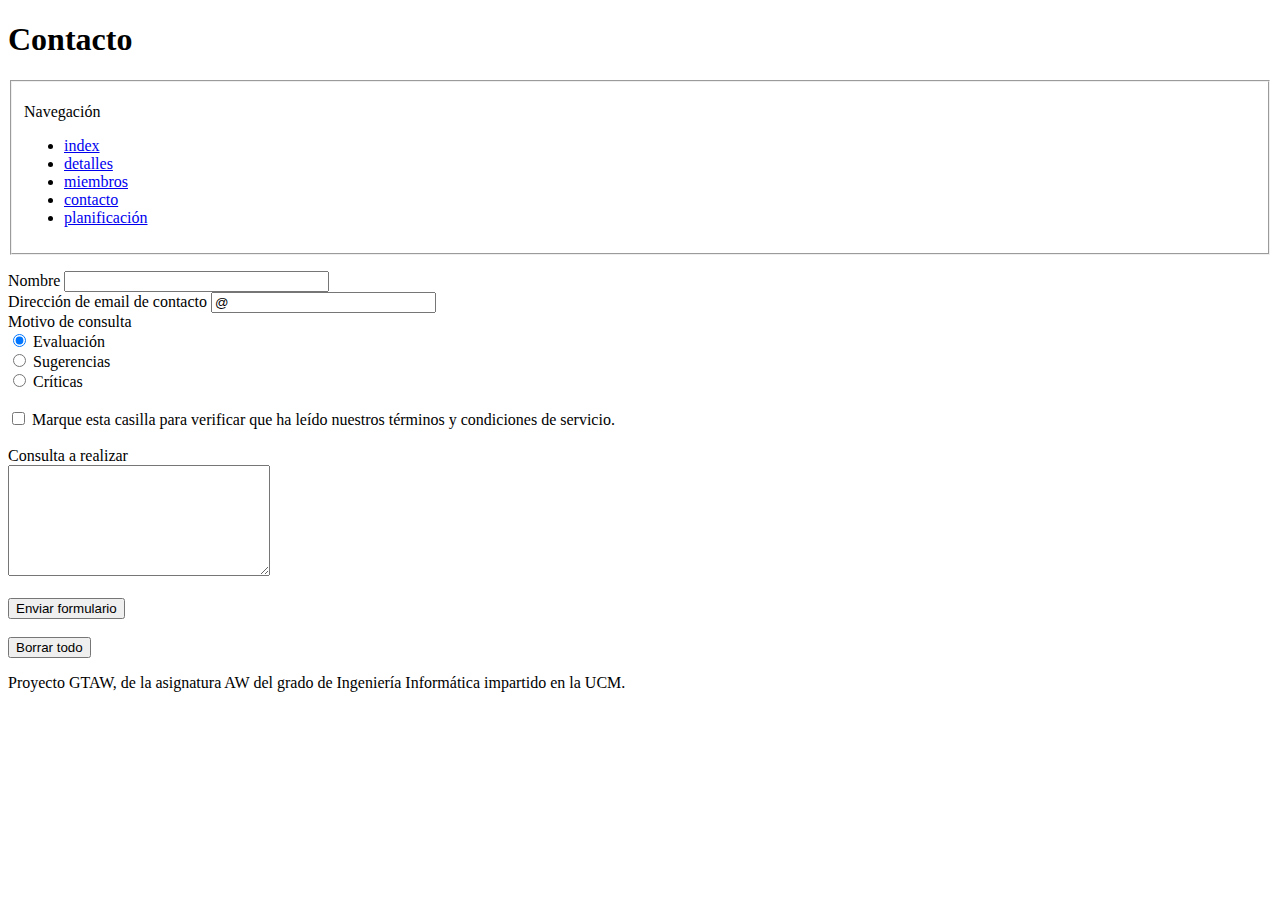
<file: contacto.html>
<!DOCTYPE html>
<html lang="es">
<head>
	<meta charset="utf-8">
	<title>Contacto</title>
	<meta name="contacto" content="página de contacto">
</head>
<body>
	<h1> Contacto </h1>
	<fieldset>
		<nav>
			<p>
				Navegación
			</p>
			<ul>
				<li><a href="index.html"> index </a> </li>
				<li><a href="detalles.html"> detalles </a> </li>
				<li><a href="miembros.html"> miembros </a> </li>
				<li><a href="contacto.html"> contacto </a> </li>
				<li><a href="planificacion.html"> planificación </a> </li>	
			</ul>
		</nav>
	</fieldset>
	<p>
	<form action="mailto: javrom01@ucm.es" method="post" enctype="text/plain">
		Nombre <input type="text" name="nombre" size="30" maxlength="100">
		<br>
		Dirección de email de contacto <input type="text" name="email" size="25" maxlength="100" value="@">
		<br>
		Motivo de consulta
		<br>
		<input type="radio" name="consulta" value="Evaluación" checked> Evaluación
		<br>
		<input type="radio" name="consulta" value="Sugerencias"> Sugerencias
		<br>
		<input type="radio" name="consulta" value="Críticas"> Críticas
		<br>
		<br>
		<input type="checkbox" name="términos_servicios" > Marque esta casilla para verificar que ha leído nuestros términos y condiciones de servicio.
		<br>
		<br>
		Consulta a realizar
		<br>
		<textarea cols="30" rows="7" name="consulta"></textarea>
		<br>

		<br>
		<input type="submit" value="Enviar formulario">
		<br>
		<br>
		<input type="Reset" value="Borrar todo">
	</form>
	</p>
</body>
<footer>
	Proyecto GTAW, de la asignatura AW del grado de Ingeniería Informática impartido en la UCM.
</footer>
</html>
</file>
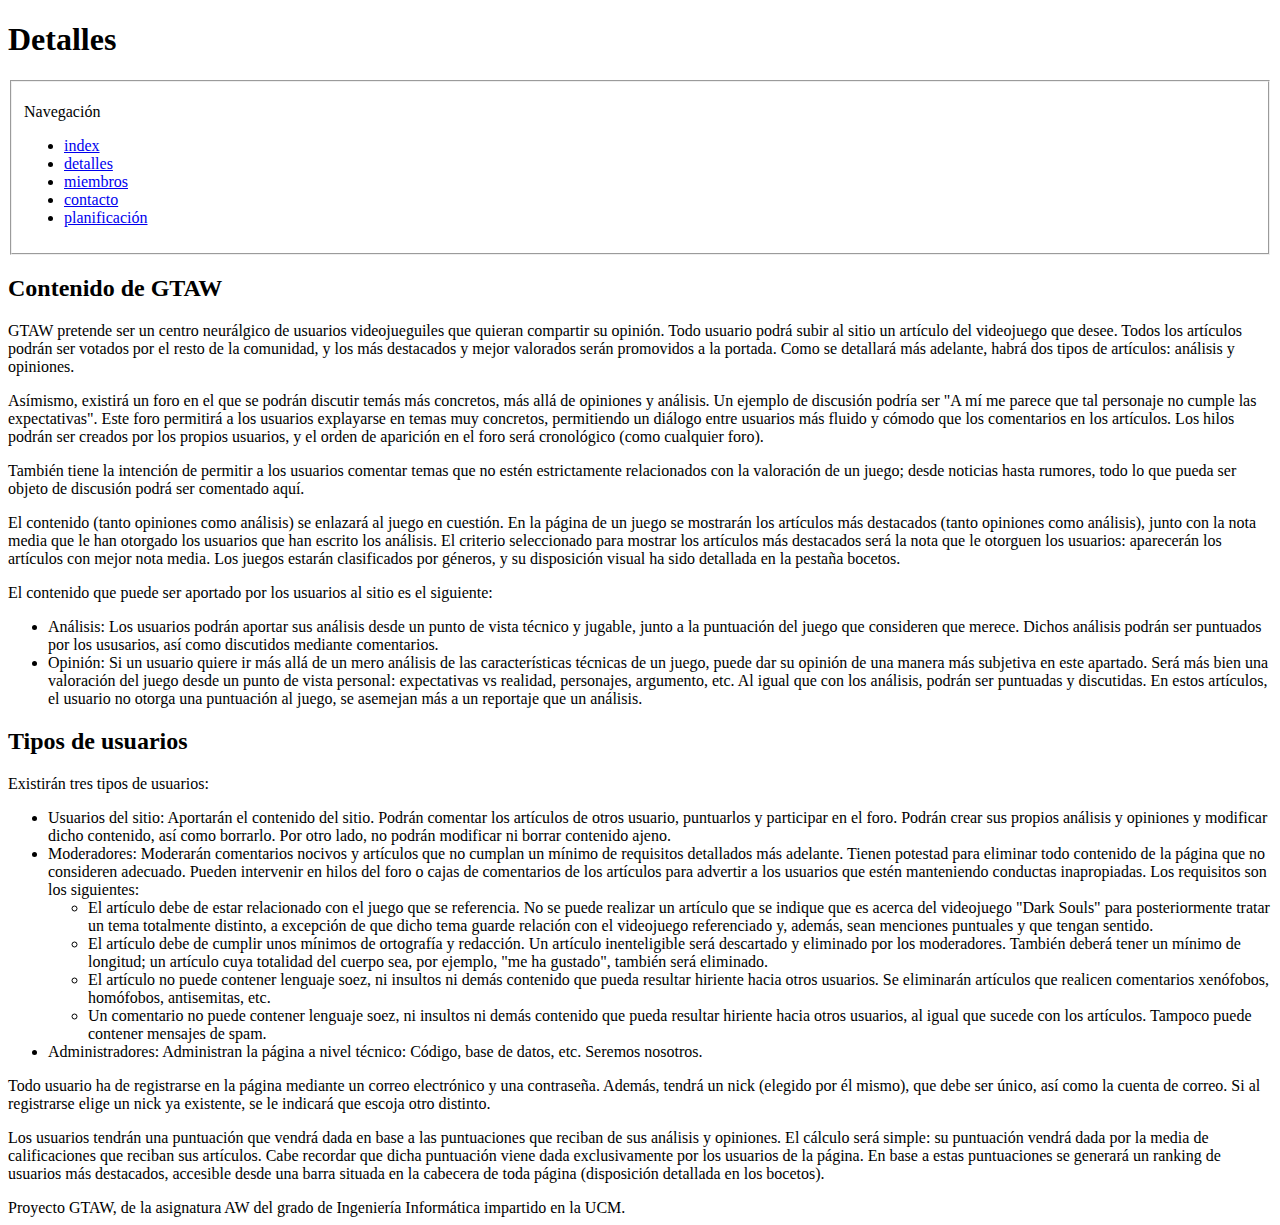
<file: detalles.html>
<!DOCTYPE html>
<html lang="es">
<head>
	<meta charset="utf-8">
	<title>detalles</title>
	<meta name="detalles" content= "descripción detallada del proyecto GTAW">
</head>
<body>
	<h1> Detalles </h1>
	<fieldset>
		<nav>
			<p>
				Navegación
			</p>
			<ul>
				<li><a href="index.html"> index </a> </li>
				<li><a href="detalles.html"> detalles </a> </li>
				<li><a href="miembros.html"> miembros </a> </li>
				<li><a href="contacto.html"> contacto </a> </li>
				<li><a href="planificacion.html"> planificación </a> </li>
			</ul>
		</nav>
	</fieldset>
	<h2> Contenido de GTAW </h2>
	<p>
		GTAW pretende ser un centro neurálgico de usuarios videojueguiles que quieran compartir su opinión. Todo usuario podrá subir al sitio un artículo del videojuego que desee. Todos los artículos podrán ser votados por el resto de la comunidad, y los más destacados y mejor valorados serán promovidos a la portada. Como se detallará más adelante, habrá dos tipos de artículos: análisis y opiniones.
	</p>
	<p>
		Asímismo, existirá un foro en el que se podrán discutir temás más concretos, más allá de opiniones y análisis. Un ejemplo de discusión podría ser "A mí me parece que tal personaje no cumple las expectativas". Este foro permitirá a los usuarios explayarse en temas muy concretos, permitiendo un diálogo entre usuarios más fluido y cómodo que los comentarios en los artículos. Los hilos podrán ser creados por los propios usuarios, y el orden de aparición en el foro será cronológico (como cualquier foro).
	</p>
	<p>
		También tiene la intención de permitir a los usuarios comentar temas que no estén estrictamente relacionados con la valoración de un juego; desde noticias hasta rumores, todo lo que pueda ser objeto de discusión podrá ser comentado aquí. 
	</p>
	<p>
		El contenido (tanto opiniones como análisis) se enlazará al juego en cuestión. En la página de un juego se mostrarán los artículos más destacados (tanto opiniones como análisis), junto con la nota media que le han otorgado los usuarios que han escrito los análisis. El criterio seleccionado para mostrar los artículos más destacados será la nota que le otorguen los usuarios: aparecerán los artículos con mejor nota media. Los juegos estarán clasificados por géneros, y su disposición visual ha sido detallada en la pestaña bocetos.
	</p>
	<p>
		El contenido que puede ser aportado por los usuarios al sitio es el siguiente:
		<ul>
			<li> Análisis: Los usuarios podrán aportar sus análisis desde un punto de vista técnico y jugable, junto a la puntuación del juego que consideren que merece. Dichos análisis podrán ser puntuados por los ususarios, así como discutidos mediante comentarios. </li>
			<li> Opinión: Si un usuario quiere ir más allá de un mero análisis de las características técnicas de un juego, puede dar su opinión de una manera más subjetiva en este apartado. Será más bien una valoración del juego desde un punto de vista personal: expectativas vs realidad, personajes, argumento, etc. Al igual que con los análisis, podrán ser puntuadas y discutidas. En estos artículos, el usuario no otorga una puntuación al juego, se asemejan más a un reportaje que un análisis. </li>
		</ul>
	</p>
	<h2> Tipos de usuarios </h2>
	<p>
		Existirán tres tipos de usuarios:
		<ul>
			<li> Usuarios del sitio: Aportarán el contenido del sitio. Podrán comentar los artículos de otros usuario, puntuarlos y participar en el foro. Podrán crear sus propios análisis y opiniones y modificar dicho contenido, así como borrarlo. Por otro lado, no podrán modificar ni borrar contenido ajeno. </li>
			<li> Moderadores: Moderarán comentarios nocivos y artículos que no cumplan un mínimo de requisitos detallados más adelante. Tienen potestad para eliminar todo contenido de la página que no consideren adecuado. Pueden intervenir en hilos del foro o cajas de comentarios de los artículos para advertir a los usuarios que estén manteniendo conductas inapropiadas. Los requisitos son los siguientes: </li>
			<ul>
				<li> El artículo debe de estar relacionado con el juego que se referencia. No se puede realizar un artículo que se indique que es acerca del videojuego "Dark Souls" para posteriormente tratar un tema totalmente distinto, a excepción de que dicho tema guarde relación con el videojuego referenciado y, además, sean menciones puntuales y que tengan sentido. </li>
				<li> El artículo debe de cumplir unos mínimos de ortografía y redacción. Un artículo inenteligible será descartado y eliminado por los moderadores. También deberá tener un mínimo de longitud; un artículo cuya totalidad del cuerpo sea, por ejemplo, "me ha gustado", también será eliminado. </li>
				<li> El artículo no puede contener lenguaje soez, ni insultos ni demás contenido que pueda resultar hiriente hacia otros usuarios. Se eliminarán artículos que realicen comentarios xenófobos, homófobos, antisemitas, etc. </li>
				<li> Un comentario no puede contener lenguaje soez, ni insultos ni demás contenido que pueda resultar hiriente hacia otros usuarios, al igual que sucede con los artículos. Tampoco puede contener mensajes de spam. </li>
			</ul>
			<li> Administradores: Administran la página a nivel técnico: Código, base de datos, etc. Seremos nosotros. </li>
		</ul>
	</p>
	<p>
		Todo usuario ha de registrarse en la página mediante un correo electrónico y una contraseña. Además, tendrá un nick (elegido por él mismo), que debe ser único, así como la cuenta de correo. Si al registrarse elige un nick ya existente, se le indicará que escoja otro distinto.
	</p>
	<p>
		Los usuarios tendrán una puntuación que vendrá dada en base a las puntuaciones que reciban de sus análisis y opiniones. El cálculo será simple: su puntuación vendrá dada por la media de calificaciones que reciban sus artículos. Cabe recordar que dicha puntuación viene dada exclusivamente por los usuarios de la página. En base a estas puntuaciones se generará un ranking de usuarios más destacados, accesible desde una barra situada en la cabecera de toda página (disposición detallada en los bocetos).
	</p>
</body>
<footer>
	Proyecto GTAW, de la asignatura AW del grado de Ingeniería Informática impartido en la UCM.
</footer>
</html>
</file>
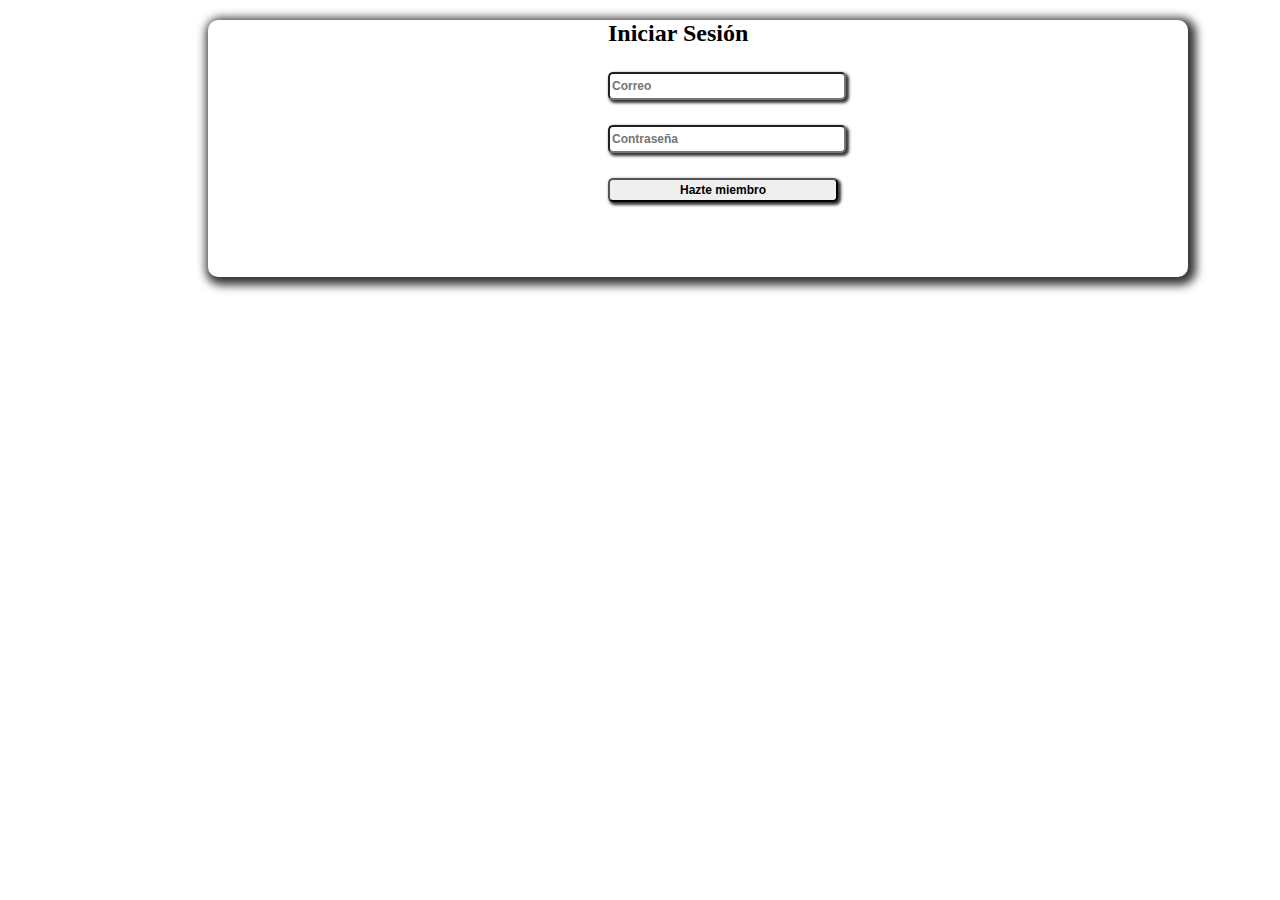
<file: login.html>
<!DOCTYPE html>
<html>
<head>
	<title>Login</title>
	<meta charset="utf-8">
	<link rel ="stylesheet" href="main.css">

	<script type="text/javascript">
<!--
/*
 * Función para validar una dirección de correo
 * Tiene que recibir el identificador del formulario
 */
function validateMail(idMail)
{
	//Creamos un objeto 
	object=document.getElementById(idMail);
	valueForm=object.value;
 
	// Patron para el correo
	var patron=/^\w+([\.-]?\w+)*@\w+([\.-]?\w+)*(\.\w{2,4})+$/;
	if(valueForm.search(patron)==0)
	{
		//Mail correcto
		document.getElementById('Correcto').style.display = 'inline-block';
		document.getElementById('Incorrecto').style.display = 'none';
		object.style.color="#000";
		return;
	}
	//Mail incorrecto
	document.getElementById('Incorrecto').style.display = 'inline-block';
	document.getElementById('Correcto').style.display = 'none';
	object.style.color="#f00";
}
//-->
</script>
<script src='https://www.google.com/recaptcha/api.js'></script>
</head>
<body>
	<div id="page-wrapper">
		<header>
		</header>
	<div id="main">
		<header>
			<h2>Iniciar Sesión</h2>
		</header>
		<div>
			<form id="form_login" method="post" action="registro.html">
				<input type="text" name="Correo" id="Correo" value placeholder="Correo" onKeyUp="javascript:validateMail('Correo')">
				<img src="Approval-80.png" style="display:none;" id="Correcto" width="30px" height="30px"></img>
				<img src="Close Window-80.png" style="display:none;" id="Incorrecto" width="30px" height="30px"></img>
				<input type="text" name="Contraseña" id="Contraseña" value placeholder="Contraseña">
				<input type="submit" id="submit" value="Hazte miembro">
				<div class="g-recaptcha" data-sitekey="6LfWWBsUAAAAAHwcWUqNkStTbApvk8Ww4fA_RMEA"></div>
			</form>
		</div>
	</div>

</body>

</html>
</file>
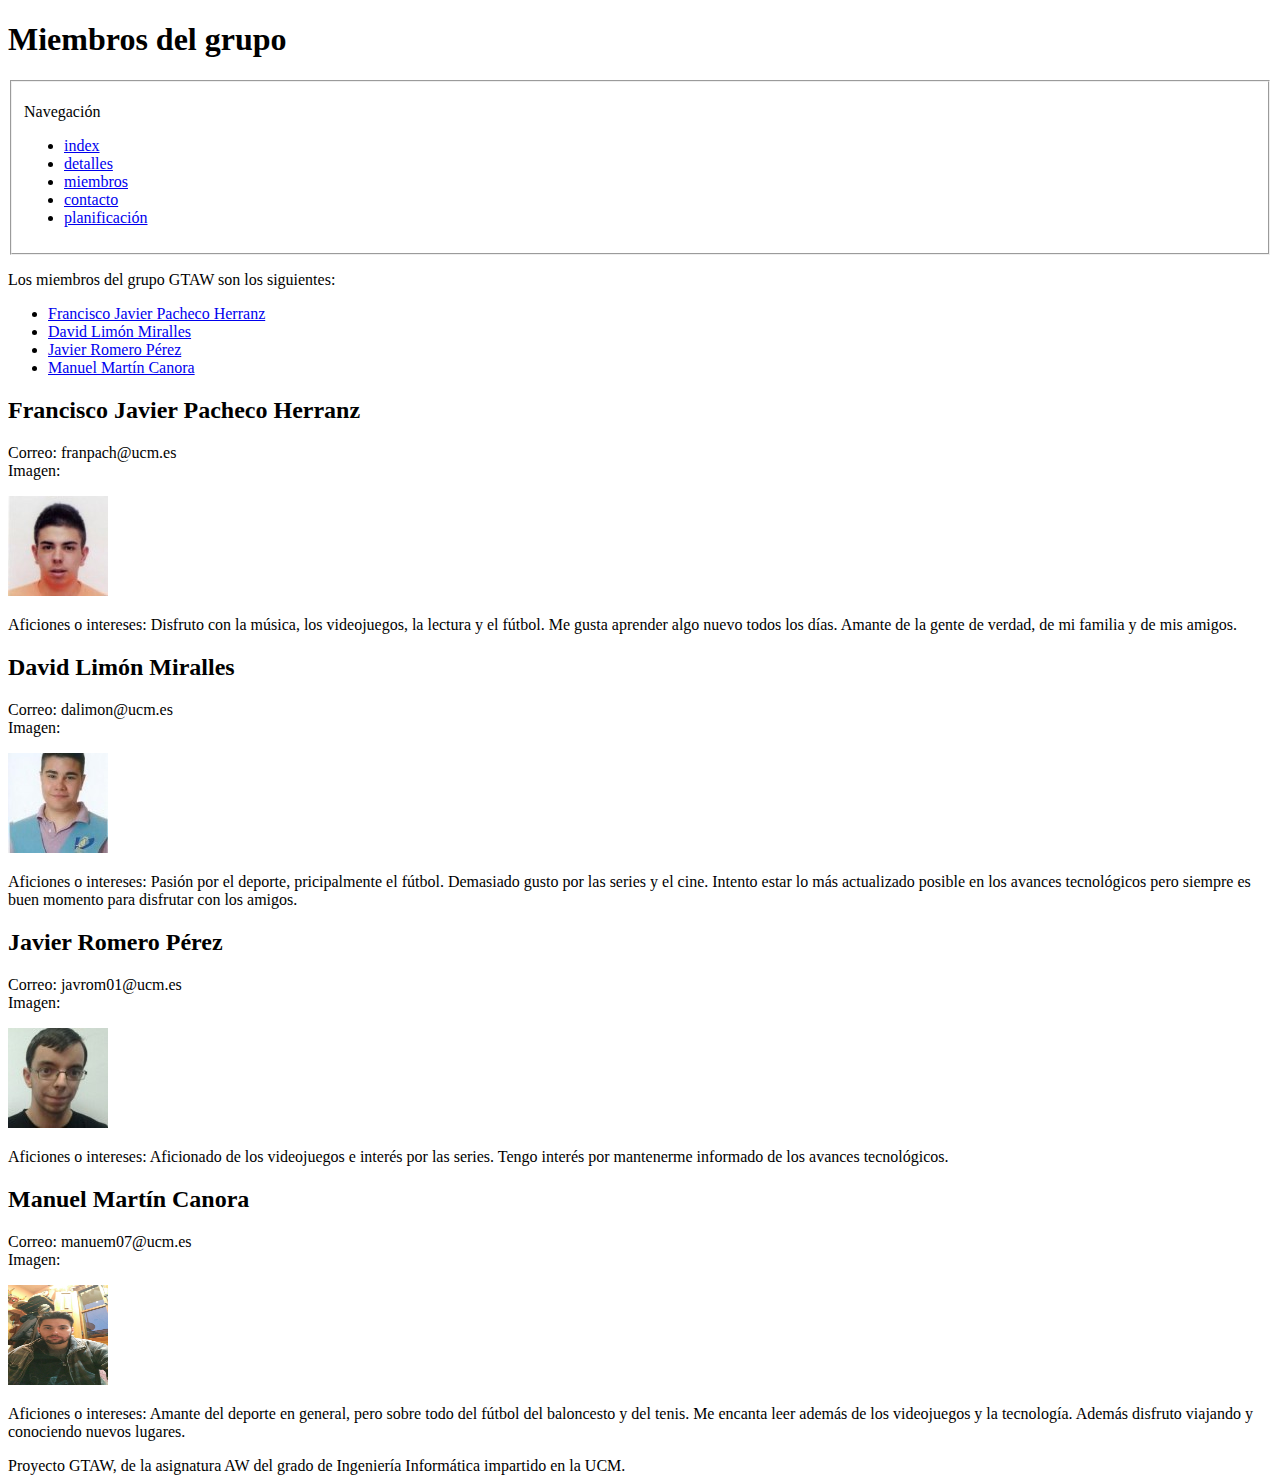
<file: miembros.html>
<!DOCTYPE html>
<html lang="es">
<head>
	<meta charset="utf-8">
	<title>miembros</title>
	<meta name="miembros" content="información sobre integrantes del grupo">
</head>
<body>
	<h1> Miembros del grupo </h1>
	<fieldset>
		<nav>
			<p>
				Navegación
			</p>
			<ul>
				<li><a href="index.html"> index </a> </li>
				<li><a href="detalles.html"> detalles </a> </li>
				<li><a href="miembros.html"> miembros </a> </li>
				<li><a href="contacto.html"> contacto </a> </li>
				<li><a href="planificacion.html"> planificación </a> </li>
			</ul>
		</nav>
	</fieldset>
	<p> 
		Los miembros del grupo GTAW son los siguientes:
	</p>
	<p>
		<ul>
			<li>
				<a href="#Francisco"> Francisco Javier Pacheco Herranz </a>
			</li>	
			<li>
				<a href="#Limon"> David Limón Miralles </a>
			</li>
			<li>
				<a href="#Javi"> Javier Romero Pérez </a>
			</li>
			<li>
				<a href="#Manuel"> Manuel Martín Canora </a>
			</li>
		</ul>
	</p>	
	
	<a name="Francisco" >
		<h2> Francisco Javier Pacheco Herranz </h2>
		<body>
			<p> Correo: franpach@ucm.es <br>
				Imagen: 
			</p>
			<p> <IMG SRC = "fran.jpg" 
				alt="Imagen del miembro"
				WIDTH=100 HEIGHT=100 
				title="Fco. Javier Pacheco" /> 
			</p>
			<p> 
				Aficiones o intereses: Disfruto con la música, los videojuegos, la lectura y el fútbol. Me gusta aprender algo nuevo todos los días. Amante de la gente de verdad, de mi familia y de mis amigos. 
			</p>
		</body>
	</a> 

	<a name="Limon">
		<h2> David Limón Miralles </h2>
		<body>
			<p> Correo: dalimon@ucm.es <br>
				Imagen: 
			</p>
			<p> <IMG SRC = "limon.jpg" 
				alt="Imagen del miembro"
				WIDTH=100 HEIGHT=100
				title="David Limón" />
			</p>
			<p> 
				Aficiones o intereses: Pasión por el deporte, pricipalmente el fútbol. Demasiado gusto por las series y el cine. Intento estar lo más actualizado posible en los avances tecnológicos pero siempre es buen momento para disfrutar con los amigos.
			</p>
		</body>
	</a>

	<a name="Javi">
		<h2> Javier Romero Pérez </h2>
		<body>
			<p> Correo: javrom01@ucm.es <br>
				Imagen: 
			</p>
			<p> <IMG SRC = "javi.jpg"
				alt="Imagen del miembro"
				WIDTH=100 HEIGHT=100
				title="Javier Romero" />
			</p>
			<p> 
				Aficiones o intereses: Aficionado de los videojuegos e interés por las series. Tengo interés por mantenerme informado de los avances tecnológicos.
			</p>
		</body>
	</a>

	<a name="Manuel">
		<h2> Manuel Martín Canora</h2>
		<body>
			<p> Correo: manuem07@ucm.es <br>
				Imagen: 
			</p>
			<p> <IMG SRC = "manu.jpg"
				alt="Imagen del miembro" 
				WIDTH=100 HEIGHT=100 
				title="Manuel Martín" />
			</p>
			<p>
				Aficiones o intereses: Amante del deporte en general, pero sobre todo del fútbol del baloncesto y del tenis. Me encanta leer además de los videojuegos y la tecnología. Además disfruto viajando y conociendo nuevos lugares.
			</p>
		</body>
	</a>

</body>
<footer>
	Proyecto GTAW, de la asignatura AW del grado de Ingeniería Informática impartido en la UCM.
</footer>
</html>
</file>
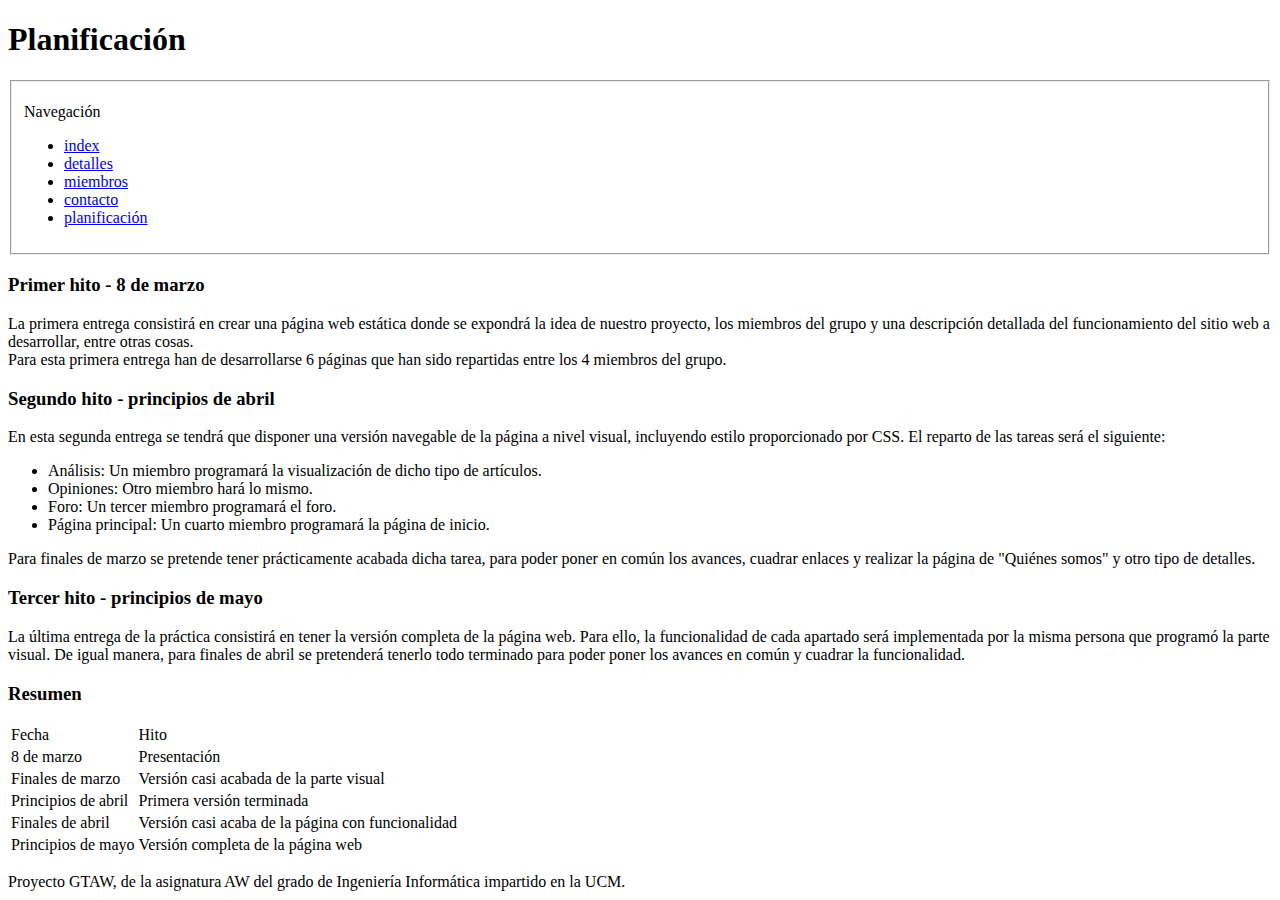
<file: planificacion.html>
<!DOCTYPE html>
<html lang="es">
<head>
	<meta charset="utf-8">
	<title>planificacion</title>
	<meta name="planificacion" content="fechas e hitos a cumplir por el equipo.">
</head>
<body>
	<h1> Planificación </h1>
	<fieldset>
		<nav>
			<p>
				Navegación
			</p>
			<ul>
				<li><a href="index.html"> index </a> </li>
				<li><a href="detalles.html"> detalles </a> </li>
				<li><a href="miembros.html"> miembros </a> </li>
				<li><a href="contacto.html"> contacto </a> </li>
				<li><a href="planificacion.html"> planificación </a> </li>
			</ul>
		</nav>
	</fieldset>
	<h3> Primer hito - 8 de marzo </h3>
	<p> 
		La primera entrega consistirá en crear una página web estática donde se expondrá la idea de nuestro proyecto, los miembros del grupo y una descripción detallada del funcionamiento del sitio web a desarrollar, entre otras cosas. <br>
		Para esta primera entrega han de desarrollarse 6 páginas que han sido repartidas entre los 4 miembros del grupo.
	</p>
	<h3> Segundo hito - principios de abril </h3>
	<p>
		En esta segunda entrega se tendrá que disponer una versión navegable de la página a nivel visual, incluyendo estilo proporcionado por CSS. El reparto de las tareas será el siguiente:
		<ul>
			<li> Análisis: Un miembro programará la visualización de dicho tipo de artículos. </li>
			<li> Opiniones: Otro miembro hará lo mismo. </li>
			<li> Foro: Un tercer miembro programará el foro. </li>
			<li> Página principal: Un cuarto miembro programará la página de inicio. </li>
		</ul>
	</p>
	<p>
		Para finales de marzo se pretende tener prácticamente acabada dicha tarea, para poder poner en común los avances, cuadrar enlaces y realizar la página de "Quiénes somos" y otro tipo de detalles.
	</p>
	<h3> Tercer hito - principios de mayo </h3>
	<p> 
		La última entrega de la práctica consistirá en tener la versión completa de la página web. Para ello, la funcionalidad de cada apartado será implementada por la misma persona que programó la parte visual. De igual manera, para finales de abril se pretenderá tenerlo todo terminado para poder poner los avances en común y cuadrar la funcionalidad.
	</p>
	<h3> Resumen </h3>
	<p>
	<table>
	<caption>
		<tr>
			<td> Fecha </td>
			<td> Hito </td>
		</tr>
		<tr>
			<td> 8 de marzo </td>
			<td> Presentación </td>
		</tr>
		<tr>
			<td> Finales de marzo </td>
			<td> Versión casi acabada de la parte visual </td>
		</tr>
		<tr>
			<td> Principios de abril </td>
			<td> Primera versión terminada </td>
		</tr>
		<tr>
			<td> Finales de abril </td>
			<td> Versión casi acaba de la página con funcionalidad </td>
		</tr>
		<tr>
			<td> Principios de mayo </td>
			<td> Versión completa de la página web </td>
		</tr>
	</caption>
	</table>
	</p>
</body>
<footer>
	Proyecto GTAW, de la asignatura AW del grado de Ingeniería Informática impartido en la UCM.
</footer>
</html>
</file>
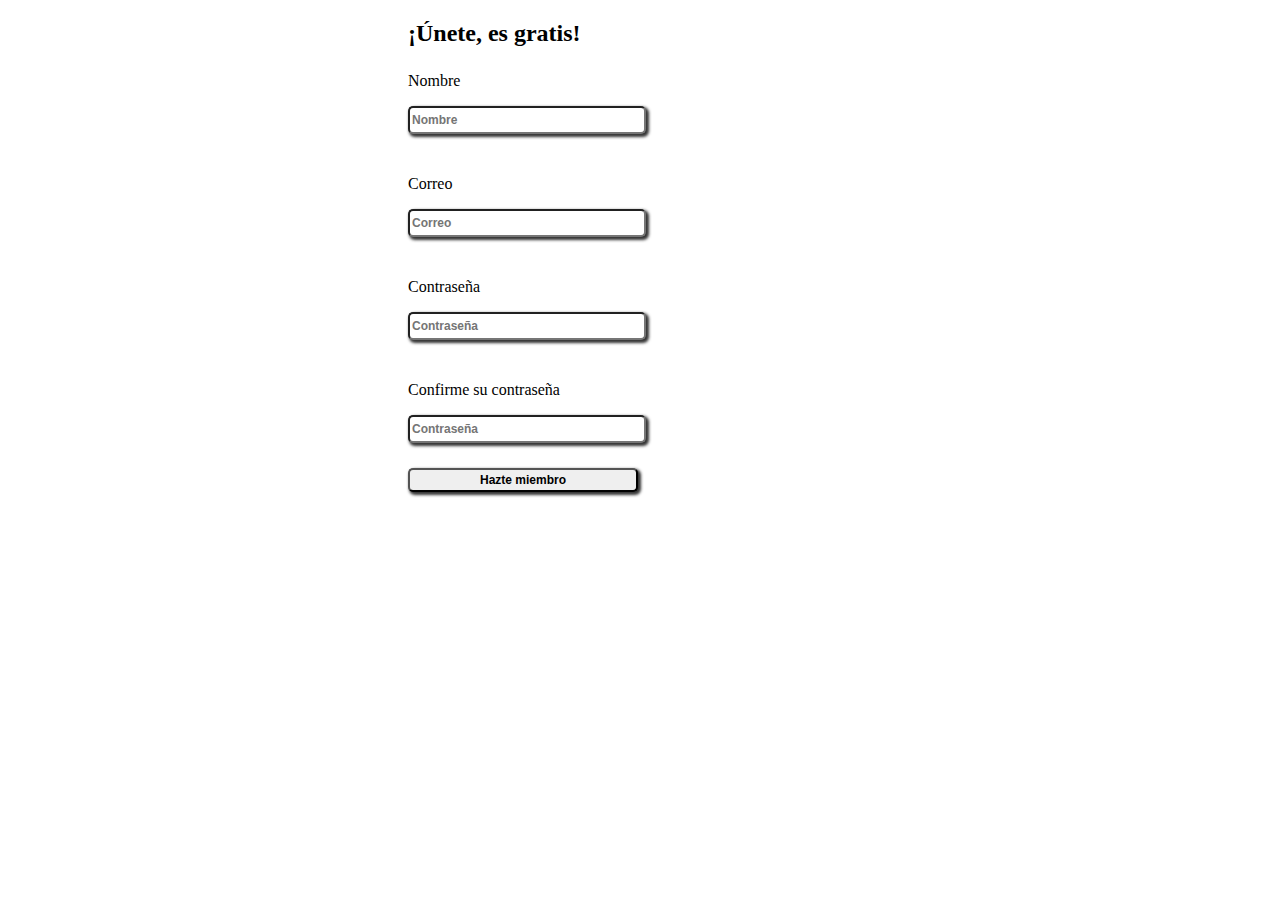
<file: registro.html>
<!DOCTYPE html>
<html>
<head>
	<title>Registro</title>
	<meta charset="utf-8">
	<link rel ="stylesheet" href="main.css">

	<script type="text/javascript">
<!--
/*
 * Función para validar una dirección de correo
 * Tiene que recibir el identificador del formulario
 */
function validateMail(idMail)
{
	//Creamos un objeto 
	object=document.getElementById(idMail);
	valueForm=object.value;
 
	// Patron para el correo
	var patron=/^\w+([\.-]?\w+)*@\w+([\.-]?\w+)*(\.\w{2,4})+$/;
	if(valueForm.search(patron)==0)
	{
		//Mail correcto
		document.getElementById('Correcto').style.display = 'inline-block';
		document.getElementById('Incorrecto').style.display = 'none';
		object.style.color="#000";
		return;
	}
	//Mail incorrecto
	document.getElementById('Incorrecto').style.display = 'inline-block';
	document.getElementById('Correcto').style.display = 'none';
	object.style.color="#f00";
}
function validatePass(idPass1,idPass2)
{
	//Creamos un objeto 
	object1=document.getElementById(idPass1);
	object2=document.getElementById(idPass2);
	valueForm1=object1.value;
	valueForm2=object2.value;
 
	// Patron para el correo
	if(valueForm1==valueForm2)
	{
		//Mail correcto
		document.getElementById('CorrectoContr').style.display = 'inline-block';
		document.getElementById('IncorrectoContr').style.display = 'none';
		object1.style.color="#000";
		return;
	}
	//Mail incorrecto
	document.getElementById('IncorrectoContr').style.display = 'inline-block';
	document.getElementById('CorrectoContr').style.display = 'none';
	object1.style.color="#f00";
}
//-->
</script>
</head>
</head>
<body>
	<div id="main">
		<header>
			<h2>¡Únete, es gratis!</h2>
		</header>
		<div>
			<form id="form_login" method="post" action="registro2.html">
				<p> <label> Nombre </label></p>
				<input type="text" name="Nombre" id="Nombre" value placeholder="Nombre">
				<p> <label> Correo </label></p>
				<input type="text" name="Correo" id="Correo" value placeholder="Correo" onKeyUp="javascript:validateMail('Correo')">
				<img src="Approval-80.png" style="display:none;" id="Correcto" width="30px" height="30px"></img>
				<img src="Close Window-80.png" style="display:none;" id="Incorrecto" width="30px" height="30px"></img>
				<p> <label> Contraseña </label></p>
				<input type="text" name="Contraseña" id="Contraseña" value placeholder="Contraseña">
				<p> <label> Confirme su contraseña </label></p>
				<input type="text" name="ContrConfirm" id="ContrConfirm" value placeholder="Contraseña" onKeyUp="javascript:validatePass('ContrConfirm','Contraseña')">
				<img src="Approval-80.png" style="display:none;" id="CorrectoContr" width="30px" height="30px"></img>
				<img src="Close Window-80.png" style="display:none;" id="IncorrectoContr" width="30px" height="30px"></img><br>
				<input type="submit" id="submit" value="Hazte miembro">
			</form>
		</div>
	</div>

</body>

</html>
</file>
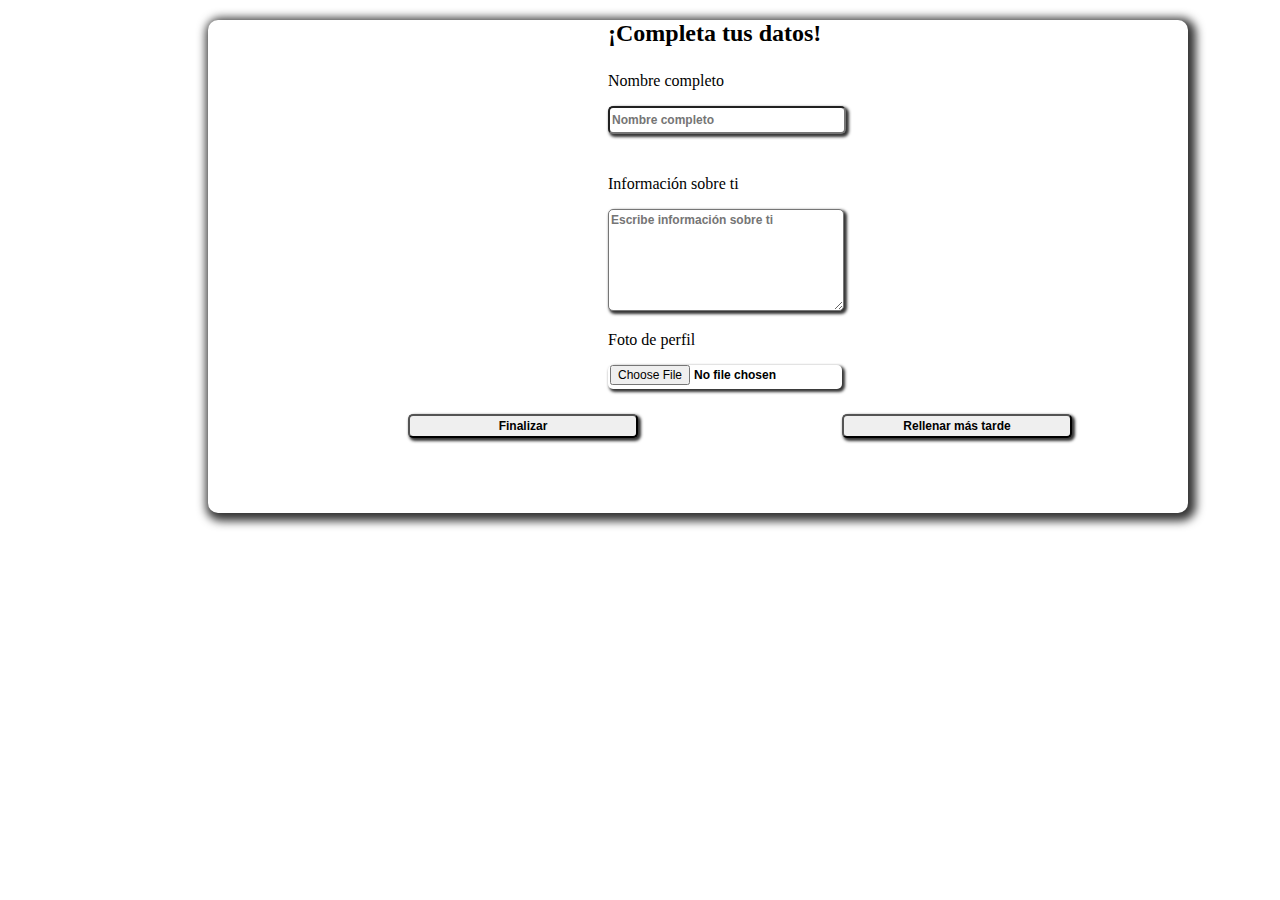
<file: registro2.html>
<!DOCTYPE html>
<html>
<head>
	<title>Completar Datos</title>
	<meta charset="utf-8">
	<link rel ="stylesheet" href="main.css">
</head>
<body>

	<div id="main">
		<div id="page-wrapper">
			<header>
				<h2>¡Completa tus datos!</h2>
			</header>
			<div >
				<form id="form_login" method="post" action="registro.html">
					<p> <label> Nombre completo </label></p>
					<input type="text" name="NombreCom" id="NombreCom" value placeholder="Nombre completo">
					<p> <label> Información sobre ti </label></p>
					<textarea name="Infor" id="Infor" value placeholder="Escribe información sobre ti" ></textarea>
					<p> <label> Foto de perfil </label></p>
					<input type="file" name="Contraseña" id="Contraseña" value placeholder="Selecciona imagen">
					<div id="botones">
					<input type="submit" id="submit2" value="Finalizar">
					<a href="registro.html"><button id="RellenarDes">Rellenar más tarde</button></a>
					</div>
				</form>
				
			</div>
		</div>
	</div>
</body>
</html>
</file>
<file: main.css>
body{
     width:100%;
}
img{
    vertical-align: middle;
}
h2,input,p,textarea{
	margin-left:400px;
	width: 100%;
	
}
h2,input{
	margin-bottom: 25px;
}
input,textarea,#RellenarDes{
    
    border-radius:5px;
    box-shadow: 2px 2px 3px 1px rgba(0,0,0,.8);
    font:bold 12px Arial, Helvetica, sans-serif;
    height: 24px;
    line-height: 20px;
    padding:0 2px;
    width: 230px;
}
#page-wrapper{
 
    /*background-color:#356AA0;*/
    /*box-shadow: 0 0 0 9px rgba(128,0,0,.1);*/
    /*Margen de sombra alrededor del contenedor 8px negro*/
    box-shadow: 3px 3px 10px 5px rgba(0,0,0,.8);
    /*Las 3 líneas siguientes, sirven para el borde redondeado
     * pero para diferentes navegadores*/
    -webkit-border-radius:5px;
    -moz-border-radius:10px;
    border-radius:10px;
    margin-left:200px;
    margin-right:100px;
    padding-bottom:50px;


}

#submit2,#RellenarDes{
	margin-left:200px;
}
#submit:active{
	position: relative;
	top: 3px;
}
#Infor{
	height: 100px;
	overflow: auto;
}
</file>
